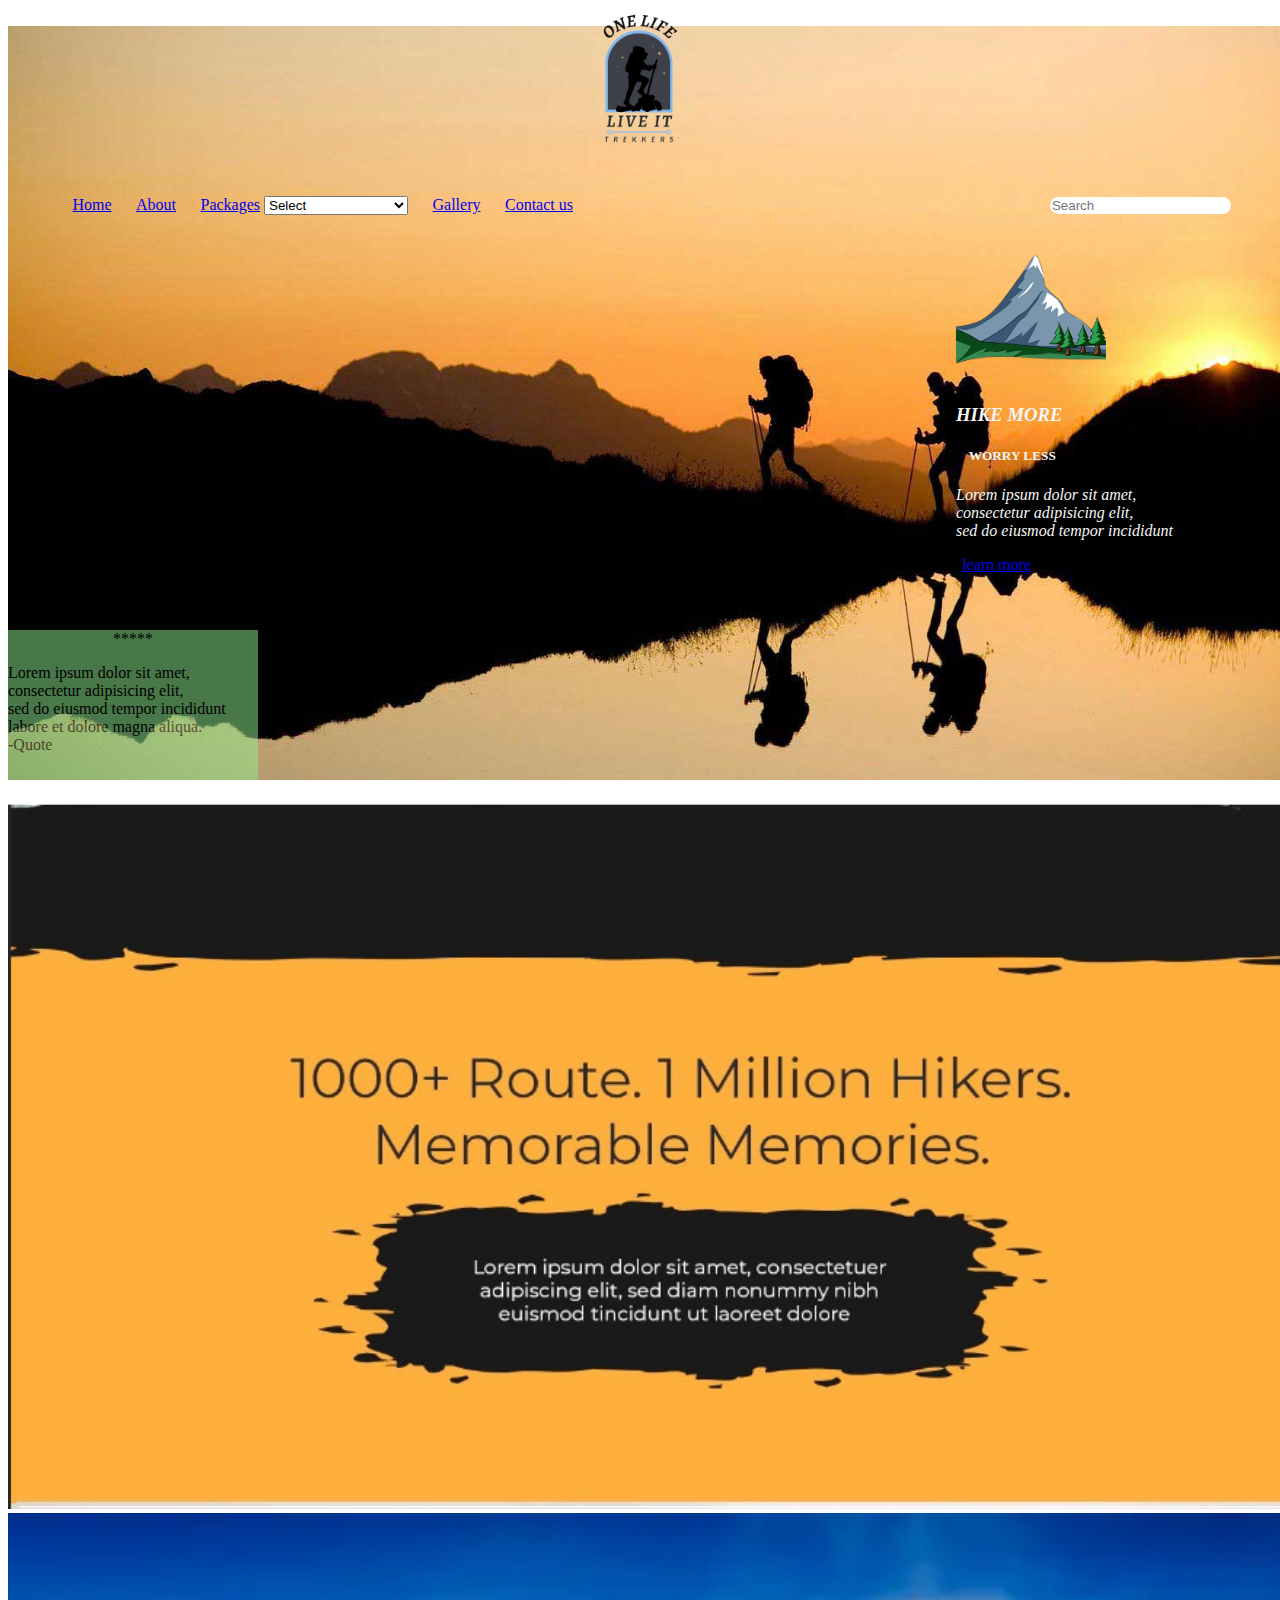
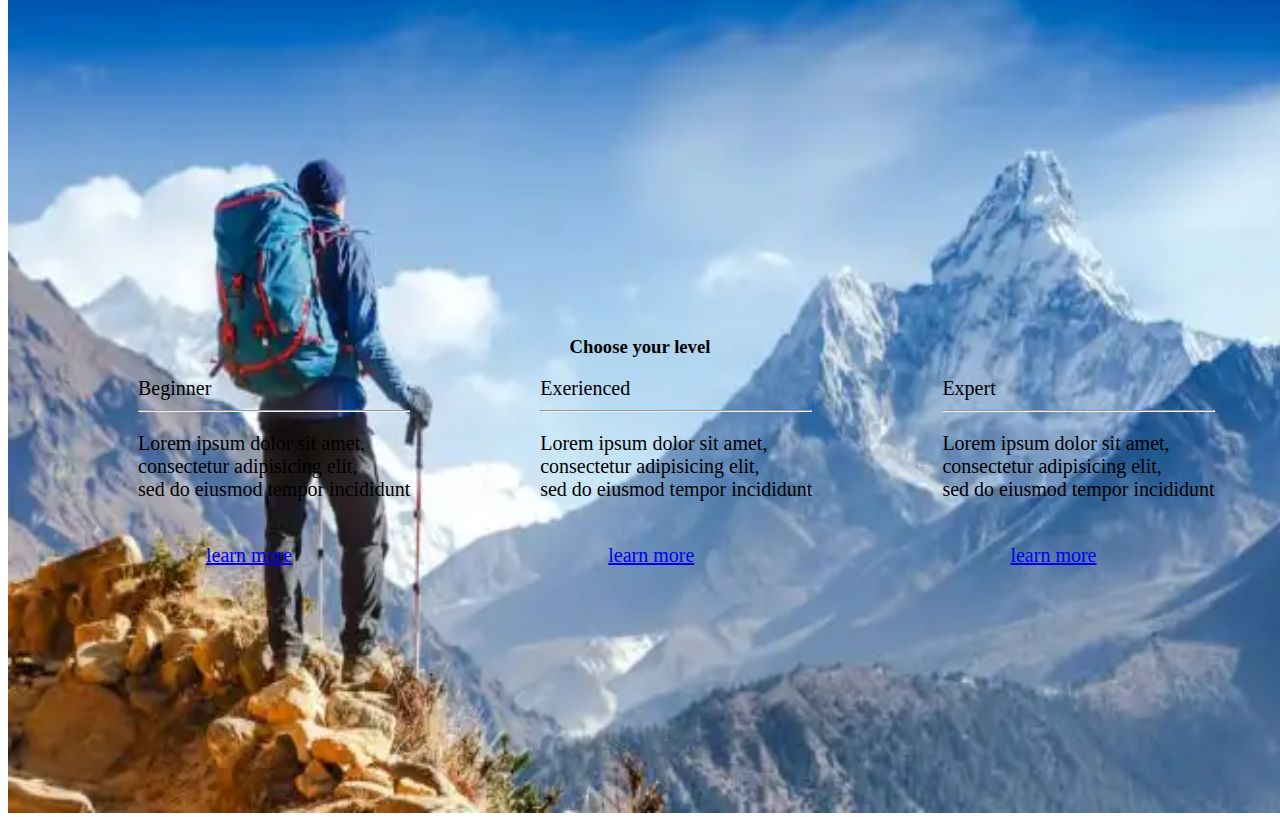
<file: index.html>
<!doctype html>
<html lang="en">
  <head>
    <meta charset="utf-8">
    <meta name="viewport" content="width=device-width, initial-scale=1">
    <meta name="Harsh Bhojani">
    <title>trekkers</title>
    <link rel="stylesheet" type="text/css" href="style.css">
    <link href="https://cdn.jsdelivr.net/npm/bootstrap@5.2.3/dist/css/bootstrap.min.css" rel="stylesheet" integrity="sha384-rbsA2VBKQhggwzxH7pPCaAqO46MgnOM80zW1RWuH61DGLwZJEdK2Kadq2F9CUG65" crossorigin="anonymous">
  </head>
  <body>
    <img class="logo" src=trekkrz.png>
      <div>
       <div>
          <ul class="li">
            <li id="ul">
              <a href="home.html">Home</a>
            </li>
            <li id="ul">
              <a href="about.html">About</a>
            </li>
            <li id="ul">
              <label><a href="#">Packages</a></label>
              <select>
              <option selected disabled> Select</option>
              <option> SOLO </option>
              <option> DUO </option>
              <option> COUPLE </option>
              <option> FRIENDS & FAMILY </option>
              </select>
            </li>
            <li id="ul">
                <a href="#">Gallery</a>
            </li>
            <li id="ul">
                <a href="contact.html">Contact us</a>
            </li>
            <li id="ul"><input id="search" type="search" name="search" placeholder="Search">
            </li>
         </ul>
            
              <img id="ul" style="height: 150px; width:150px; margin-left: 75%;" src="mountain.png">
              <h3 style="color: whitesmoke; margin-left:75%;font-style: italic;">HIKE MORE </h3>
              <h5 style="color: whitesmoke; margin-left:76%;font-family: cursive;">WORRY LESS</h5>
              <p style="color:whitesmoke;margin-left: 75%; font-style: italic;">Lorem ipsum dolor sit amet, <br> consectetur adipisicing elit, <br>sed do eiusmod
              tempor incididunt</p>
              <li id="ul"><a id="search" style="margin-left: 75%;"href="#" >learn more</a>
            </li>
            
            <div>
    	       <img  id="upr-img" src="img.jpg">
             <div style="height: 150px; width:250px; z-index: 3; background-color:lightgreen; margin-top: -300px; opacity: 0.5;">
                <center>*****</center>
                <p>Lorem ipsum dolor sit amet,<br> consectetur adipisicing elit, <br> sed do eiusmod
                tempor incididunt <br> labore et dolore magna aliqua.<br>-Quote
              </p>
              </div>
            </div>
        </div> 
      </div>   
            <div style="margin-top:0px; z-index:-1;">
              <img src="mid1..png" width="1350px">
            </div>
             <img style="z-index:-1;" id="lwr-img" src="img2.jpeg">
              <div style="z-index: 1; margin-top: -500px;">
              <h3><center>Choose your level</center></h3>
                <div  style="float: left; margin-left: 130px; font-size: 20px; ">Beginner<hr>
                  <p>Lorem ipsum dolor sit amet, <br> consectetur adipisicing elit, <br> sed do eiusmod
                  tempor incididunt <br> </p><br> 
                <a  style="margin-left: 25%;"href="#">learn more</a>
                </div>

                  <div style="float: left; margin-left: 130px; font-size: 20px; ">Exerienced<hr>
                <p>Lorem ipsum dolor sit amet, <br> consectetur adipisicing elit, <br> sed do eiusmod
                  tempor incididunt <br> </p><br> 
                <a  style="margin-left: 25%;"href="#">learn more</a>
                  </div>

                    <div style="float: left; margin-left: 130px; font-size: 20px; ">Expert<hr>
                     <p>Lorem ipsum dolor sit amet, <br> consectetur adipisicing elit, <br> sed do eiusmod
                  tempor incididunt <br> </p><br> 
                <a  style="margin-left: 25%;"href="#">learn more</a>
                      
                    </div>
              </div>

           </div>
    <script src="https://cdn.jsdelivr.net/npm/bootstrap@5.2.3/dist/js/bootstrap.bundle.min.js" integrity="sha384-kenU1KFdBIe4zVF0s0G1M5b4hcpxyD9F7jL+jjXkk+Q2h455rYXK/7HAuoJl+0I4" crossorigin="anonymous"></script>
  </body>
</html>
</file>
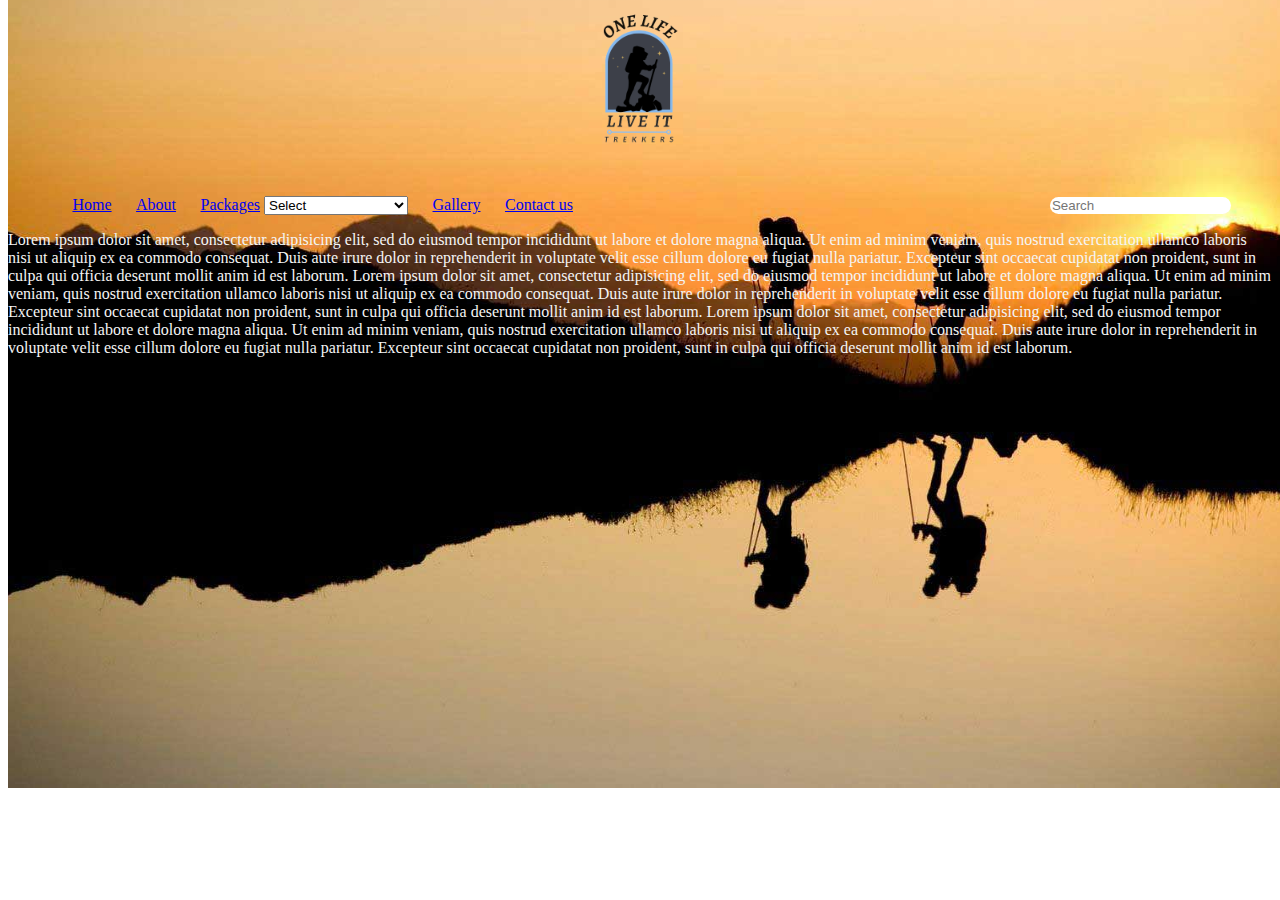
<file: about.html>
<!doctype html>
<html lang="en">
  <head>
    <meta charset="utf-8">
    <meta name="viewport" content="width=device-width, initial-scale=1">
    <meta name="Harsh Bhojani">
    <title>about</title>
    <link rel="stylesheet" type="text/css" href="style.css">
    <link href="https://cdn.jsdelivr.net/npm/bootstrap@5.2.3/dist/css/bootstrap.min.css" rel="stylesheet" integrity="sha384-rbsA2VBKQhggwzxH7pPCaAqO46MgnOM80zW1RWuH61DGLwZJEdK2Kadq2F9CUG65" crossorigin="anonymous">
  </head>
  <body>
    <img class="logo" src=trekkrz.png>
      <div>
       <div>
          <ul class="li">
            <li id="ul">
              <a href="index.html" target="blank">Home</a>
            </li>
            <li id="ul">
              <a href="about.html">About</a>
            </li>
            <li id="ul">
              <label><a href="#">Packages</a></label>
              <select>
              <option selected disabled> Select</option>
              <option> SOLO </option>
              <option> DUO </option>
              <option> COUPLE </option>
              <option> FRIENDS & FAMILY </option>
              </select>
            </li>
            <li id="ul">
                <a href="#">Gallery</a>
            </li>
            <li id="ul">
                <a href="contact.html">Contact us</a>
            </li>
            <li id="ul"><input id="search" type="search" name="search" placeholder="Search">
            </li>
         </ul>
            
            <p style="color:whitesmoke;">Lorem ipsum dolor sit amet, consectetur adipisicing elit, sed do eiusmod
            tempor incididunt ut labore et dolore magna aliqua. Ut enim ad minim veniam,
            quis nostrud exercitation ullamco laboris nisi ut aliquip ex ea commodo
            consequat. Duis aute irure dolor in reprehenderit in voluptate velit esse
            cillum dolore eu fugiat nulla pariatur. Excepteur sint occaecat cupidatat non
            proident, sunt in culpa qui officia deserunt mollit anim id est laborum.
          Lorem ipsum dolor sit amet, consectetur adipisicing elit, sed do eiusmod
            tempor incididunt ut labore et dolore magna aliqua. Ut enim ad minim veniam,
            quis nostrud exercitation ullamco laboris nisi ut aliquip ex ea commodo
            consequat. Duis aute irure dolor in reprehenderit in voluptate velit esse
            cillum dolore eu fugiat nulla pariatur. Excepteur sint occaecat cupidatat non
            proident, sunt in culpa qui officia deserunt mollit anim id est laborum.
          Lorem ipsum dolor sit amet, consectetur adipisicing elit, sed do eiusmod
            tempor incididunt ut labore et dolore magna aliqua. Ut enim ad minim veniam,
            quis nostrud exercitation ullamco laboris nisi ut aliquip ex ea commodo
            consequat. Duis aute irure dolor in reprehenderit in voluptate velit esse
            cillum dolore eu fugiat nulla pariatur. Excepteur sint occaecat cupidatat non
            proident, sunt in culpa qui officia deserunt mollit anim id est laborum.</p>

            <div>
    	       <img  style="height: 900px;
                width: 1350px;
                margin-top:-40%;
                position: relative;
                z-index: -1;
                padding-top: 20px;" src="img.jpg">
            </div>
        </div> 
      </div>      
    <script src="https://cdn.jsdelivr.net/npm/bootstrap@5.2.3/dist/js/bootstrap.bundle.min.js" integrity="sha384-kenU1KFdBIe4zVF0s0G1M5b4hcpxyD9F7jL+jjXkk+Q2h455rYXK/7HAuoJl+0I4" crossorigin="anonymous"></script>
  </body>
</html>
</file>
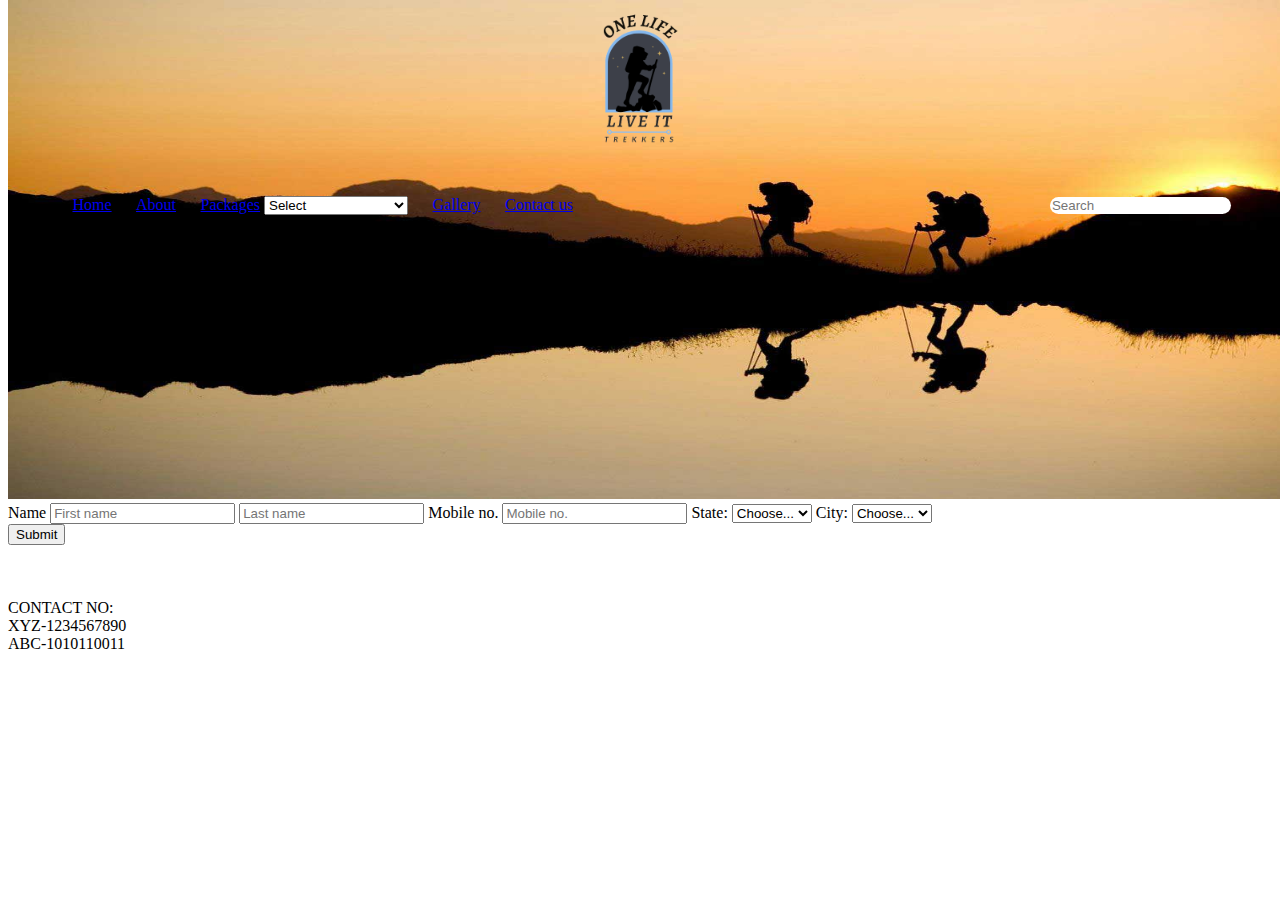
<file: contact.html>
<!doctype html>
<html lang="en">
  <head>
    <meta charset="utf-8">
    <meta name="viewport" content="width=device-width, initial-scale=1">
    <meta name="Harsh Bhojani">
    <title>about</title>
    <link rel="stylesheet" type="text/css" href="style.css">
    <link href="https://cdn.jsdelivr.net/npm/bootstrap@5.2.3/dist/css/bootstrap.min.css" rel="stylesheet" integrity="sha384-rbsA2VBKQhggwzxH7pPCaAqO46MgnOM80zW1RWuH61DGLwZJEdK2Kadq2F9CUG65" crossorigin="anonymous">
  </head>
  <body>
    <img class="logo" src=trekkrz.png>
      <div>
       <div>
          <ul class="li">
            <li id="ul">
              <a href="index.html" target="blank">Home</a>
            </li>
            <li id="ul">
              <a href="about.html">About</a>
            </li>
            <li id="ul">
              <label><a href="#">Packages</a></label>
              <select>
              <option selected disabled> Select</option>
              <option> SOLO </option>
              <option> DUO </option>
              <option> COUPLE </option>
              <option> FRIENDS & FAMILY </option>
              </select>
            </li>
            <li id="ul">
                <a href="#">Gallery</a>
            </li>
            <li id="ul">
                <a href="contact.html">Contact us</a>
            </li>
            <li id="ul"><input id="search" type="search" name="search" placeholder="Search">
            </li>
         </ul>
            
       
            <div>
    	       <img  style="height: 500px;
                width: 1350px;
                margin-top:-20%;
                position: relative;
                z-index: -1;
                padding-top: 20px;" src="img.jpg">
            </div>
        </div> 
      </div>
      <form class="row gy-2 gx-3 align-items-center">
  
    <label  for="autoSizingInput">Name</label>
    
    <input type="text" class="form-control" id="autoSizingInput" placeholder="First name">

    <input type="text" class="form-control" id="autoSizingInput" placeholder="Last name">

    <label  for="autoSizingInput">Mobile no.</label>
    
    <input type="number" class="form-control" id="autoSizingInput" placeholder="Mobile no.">
    
  
    <label  for="autoSizingSelect">State:</label>
    <select class="form-select" id="autoSizingSelect">
      <option selected>Choose...</option>
      <option value="1">One</option>
      <option value="2">Two</option>
      <option value="3">Three</option>
    </select>
  
    <label  for="autoSizingSelect">City:</label>
    <select class="form-select" id="autoSizingSelect">
      <option selected>Choose...</option>
      <option value="1">One</option>
      <option value="2">Two</option>
      <option value="3">Three</option>
    </select>
  
  <div class="col-auto">
    <button type="submit" class="btn btn-primary">Submit</button>
  </div>
</form><br><br><br>

CONTACT NO:<br>
XYZ-1234567890<br>
ABC-1010110011
      
    <script src="https://cdn.jsdelivr.net/npm/bootstrap@5.2.3/dist/js/bootstrap.bundle.min.js" integrity="sha384-kenU1KFdBIe4zVF0s0G1M5b4hcpxyD9F7jL+jjXkk+Q2h455rYXK/7HAuoJl+0I4" crossorigin="anonymous"></script>
  </body>
</html>
</file>
<file: style.css>
.main{
	margin: 0%;
}
.logo{
	height: 200px;
	width: 200px;
	margin-left: 42%;
	margin-top: -2.5%;
	position: relative;
	z-index: 1;
}
#upr-img{
	height: 900px;
	width: 1350px;
	margin-top:-45%;
	position: relative;
	z-index: -1;
	padding-top: 20px;

}
#lwr-img{
	height: 900px;
	width: 1350px;
/*	margin-bottom:-10%;*/
	position: relative;
	z-index: -1;
}
#ul{
	list-style: none;
	margin-left: 2%;

}
.li{
	display: flex;
}
#search{
	border:10px,black;
	border-radius: 15px;
	margin-left: 250%;	
}
</file>
